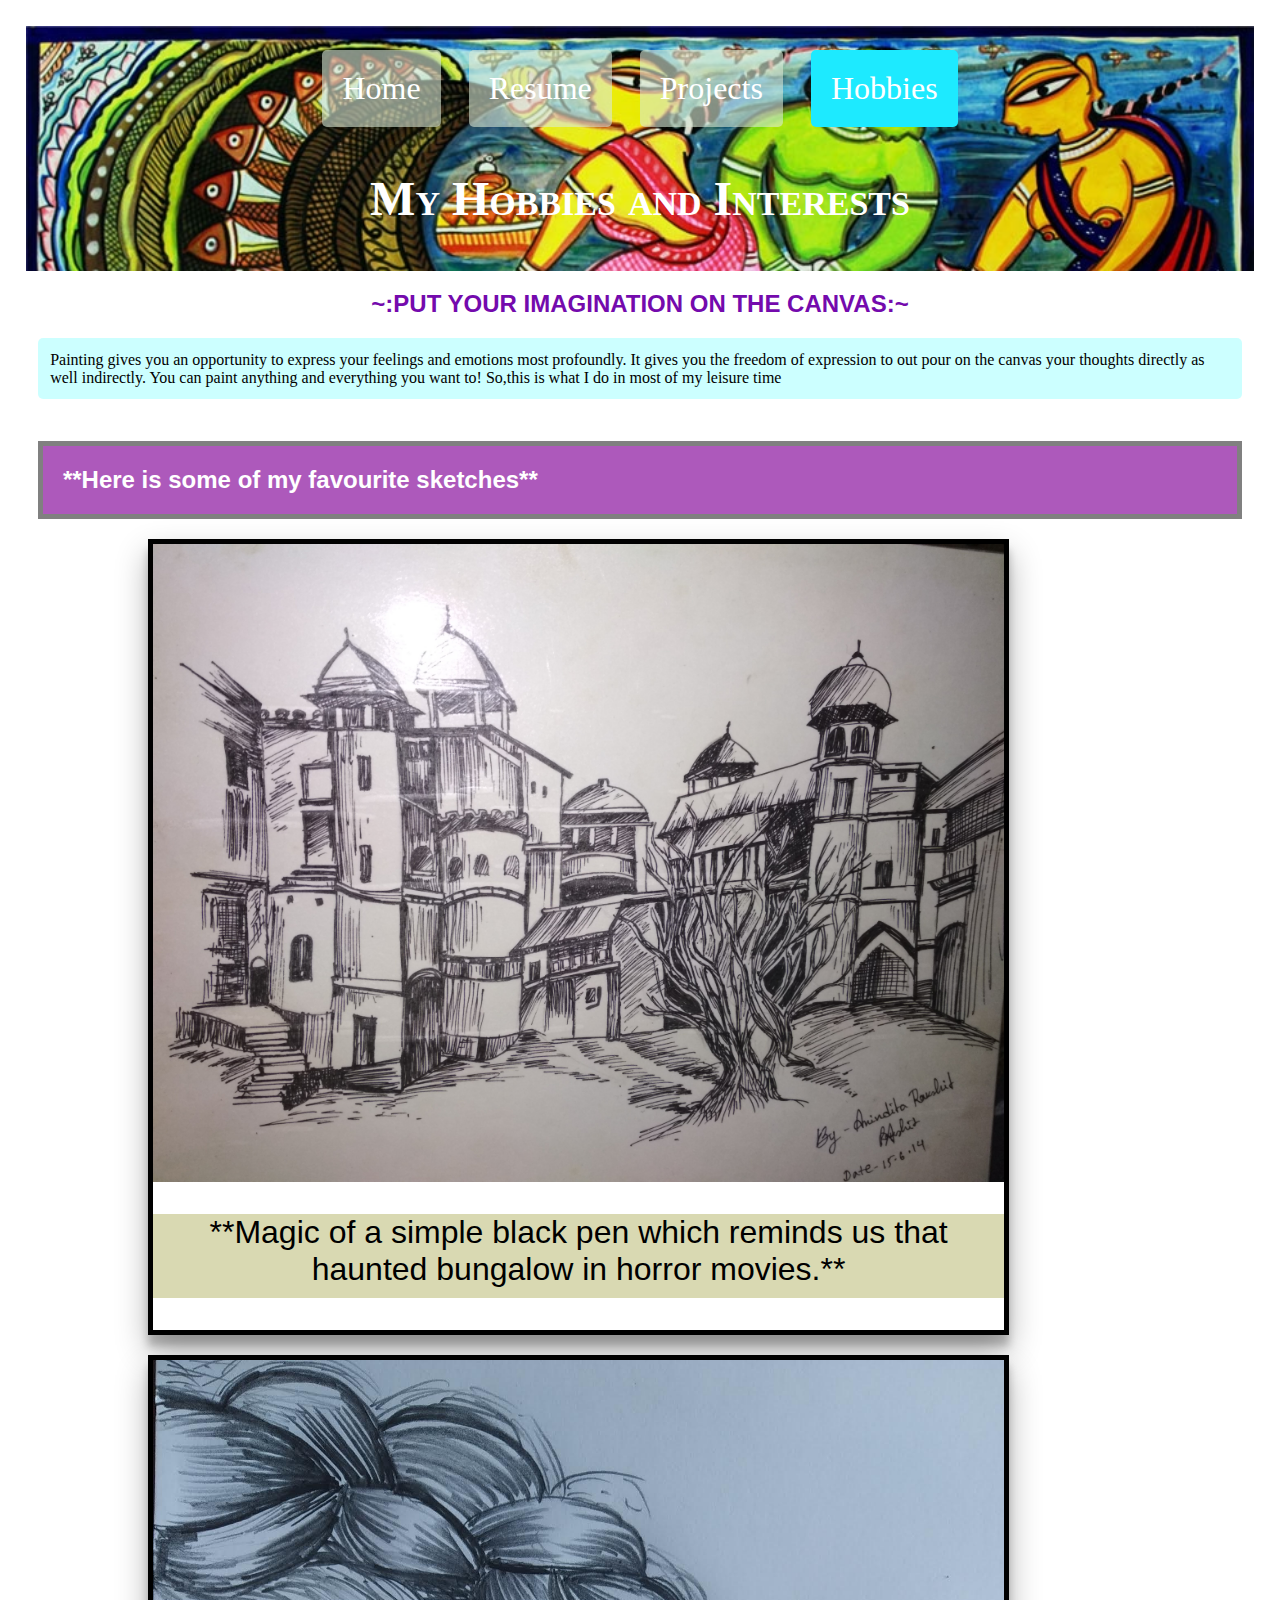
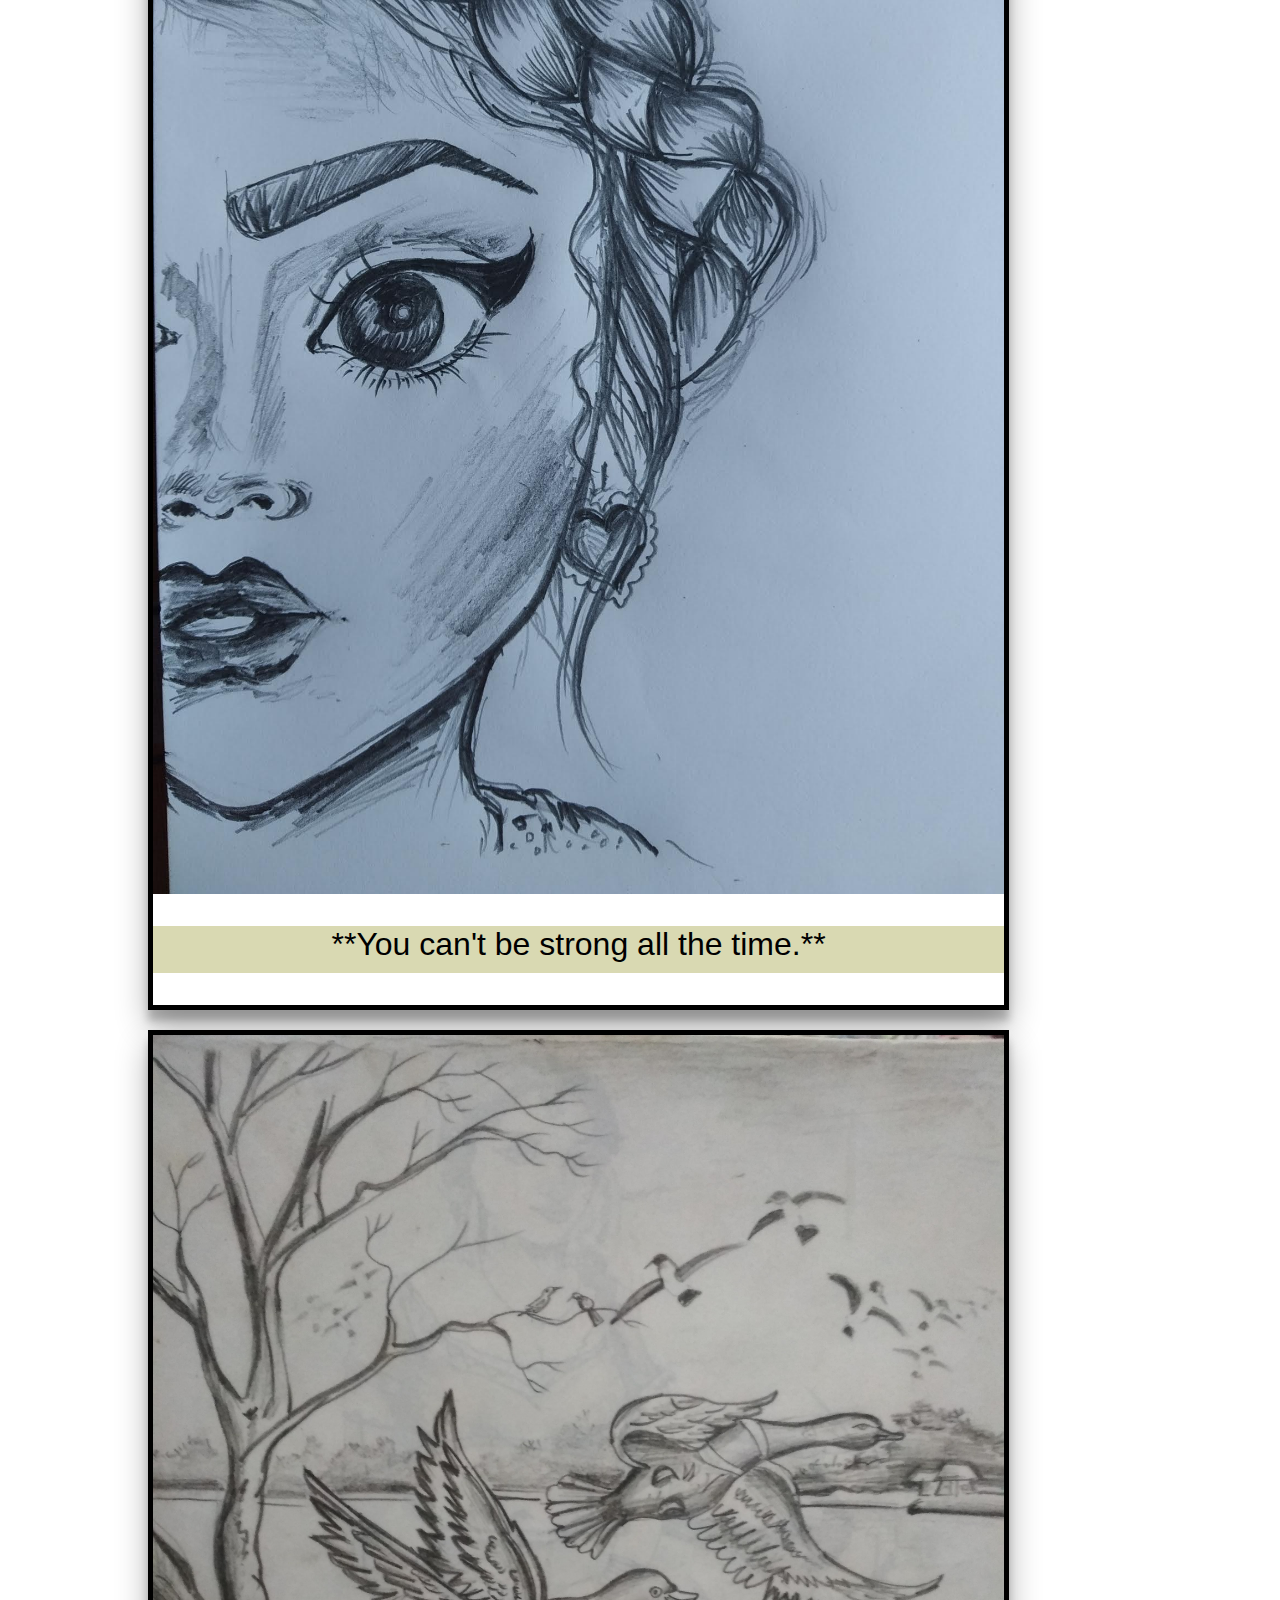
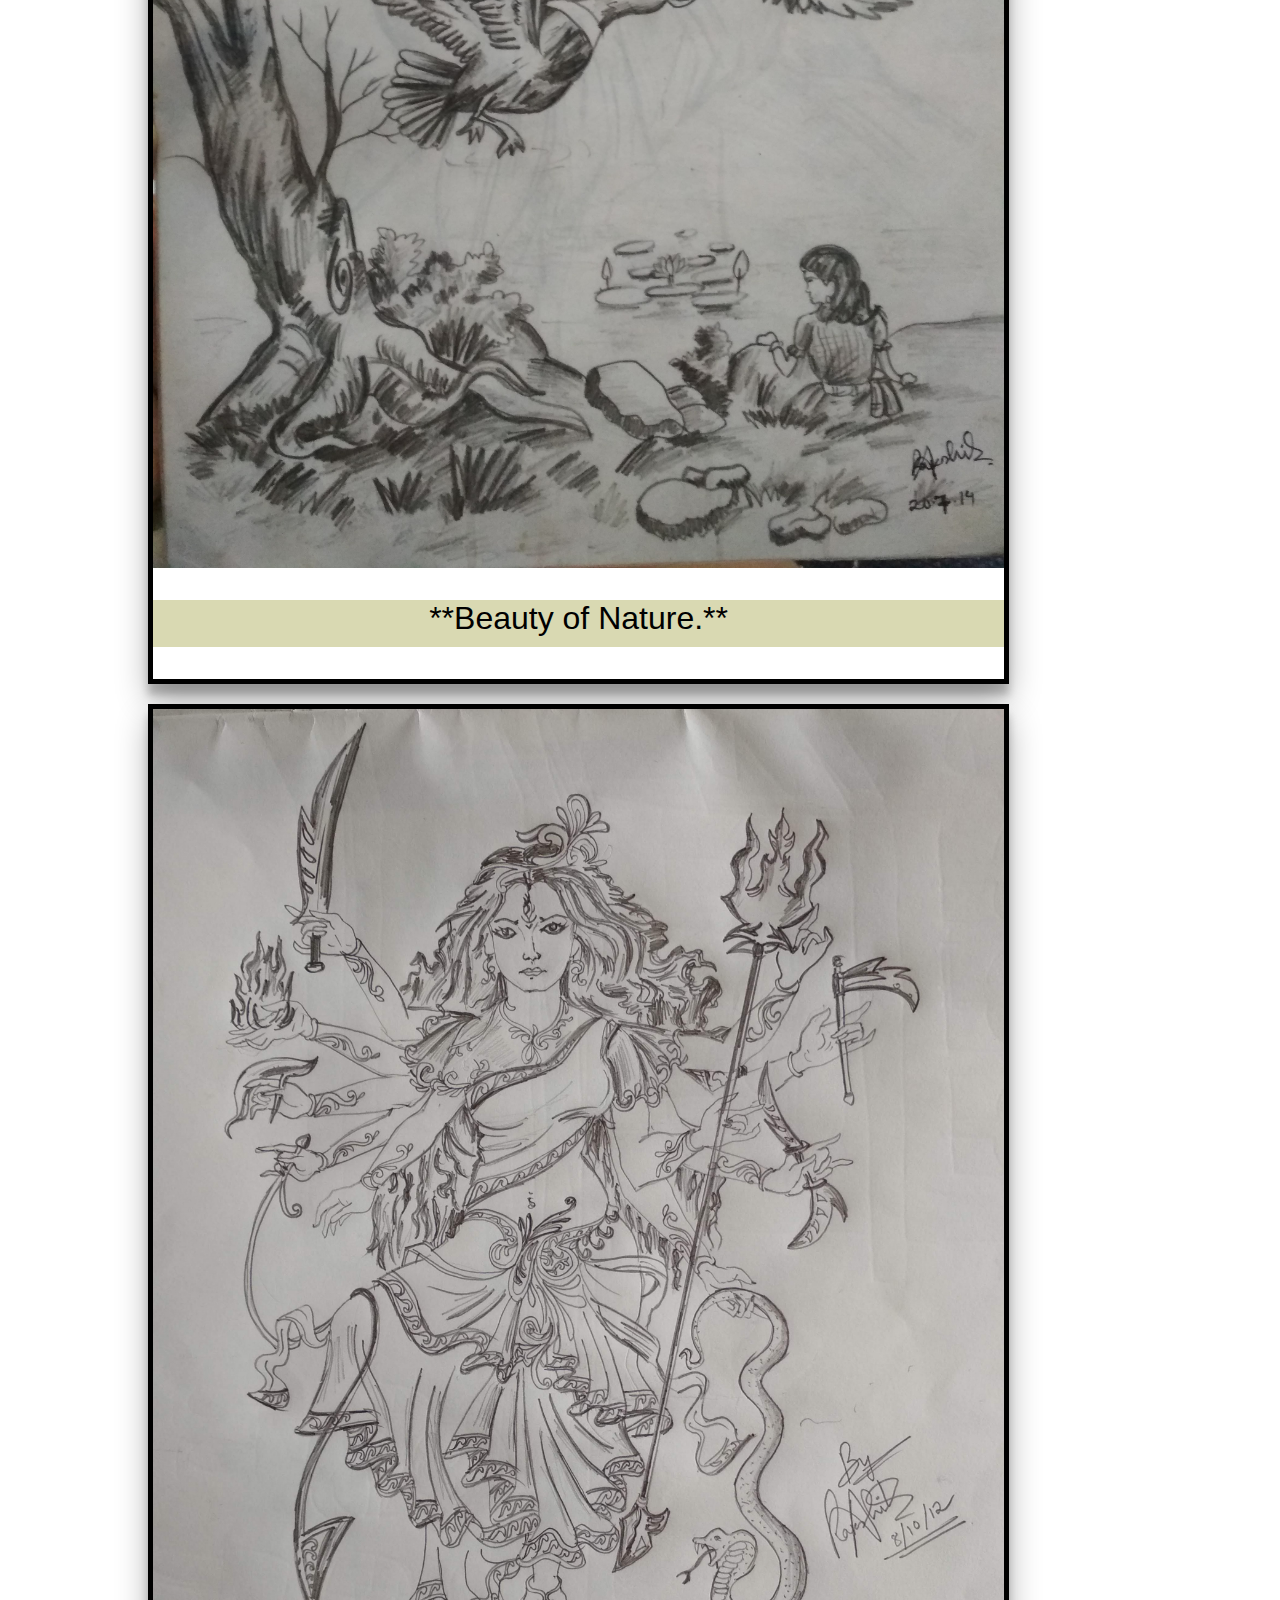
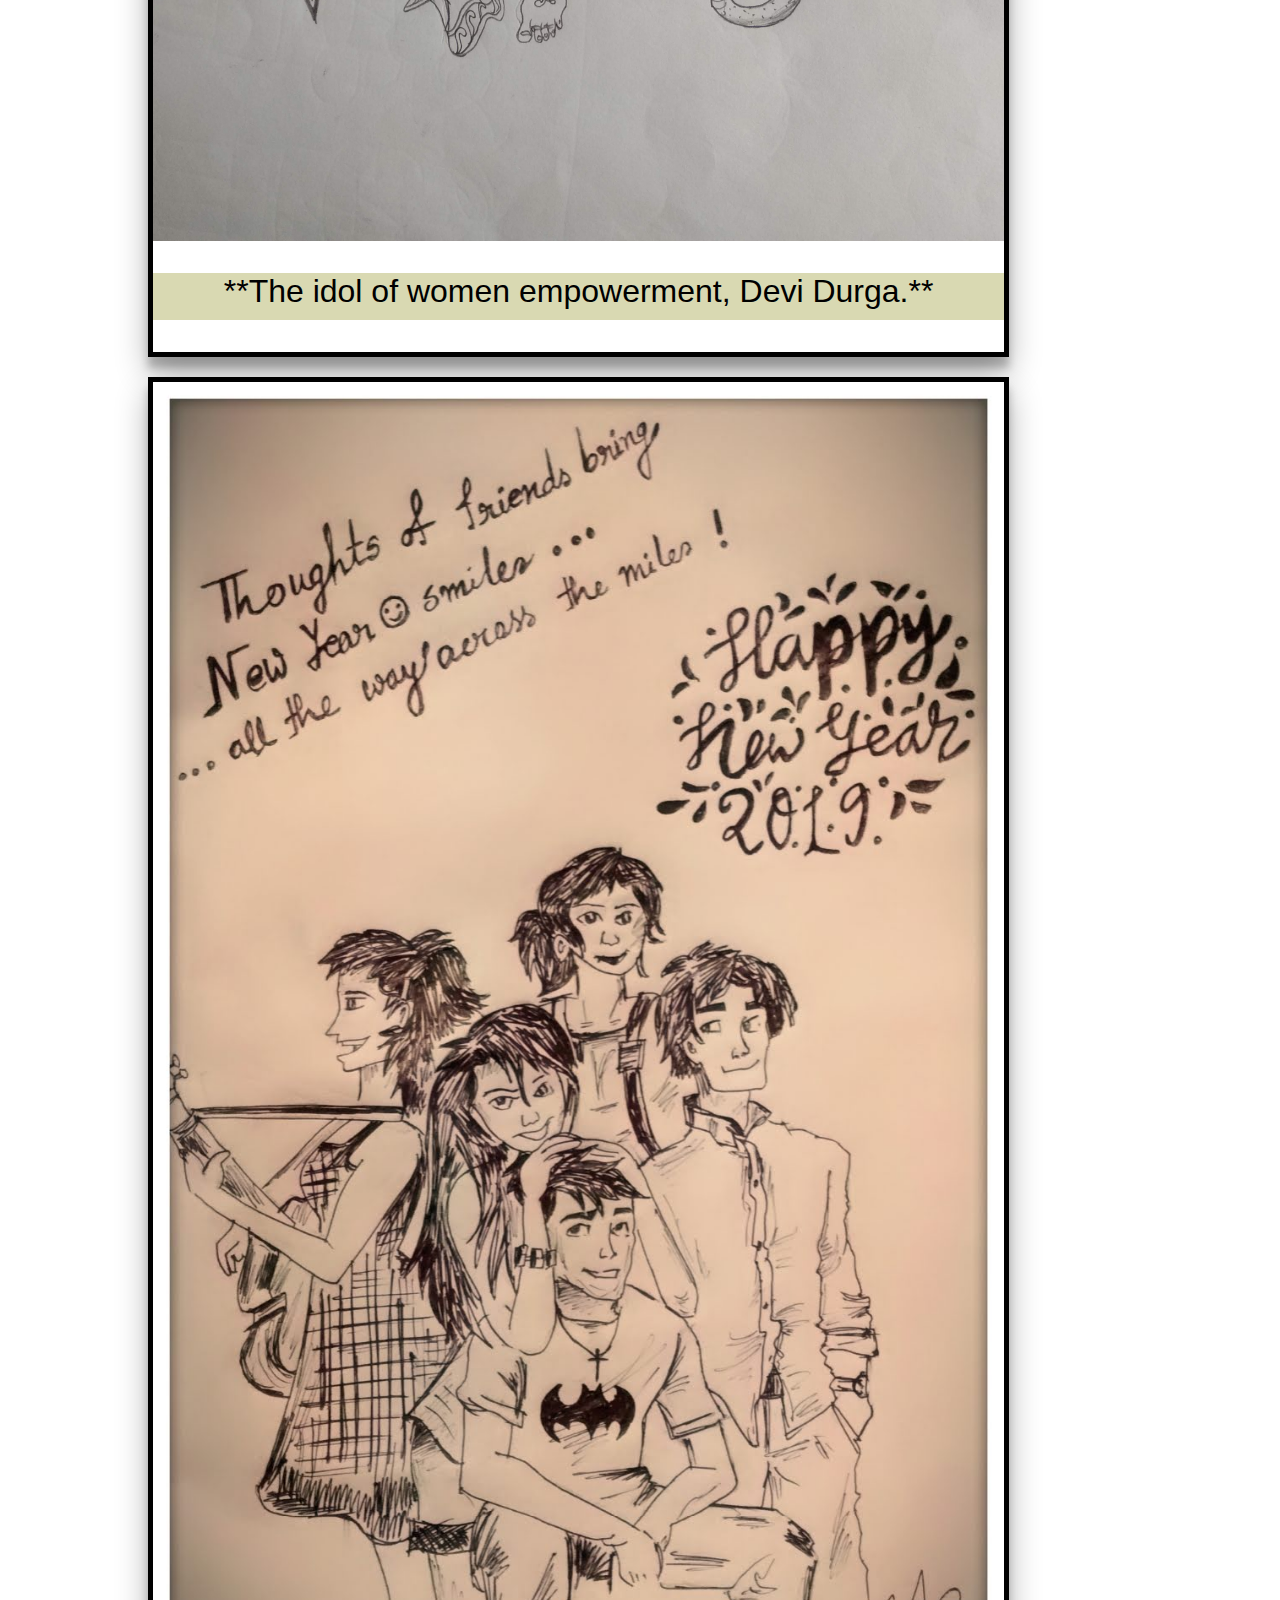
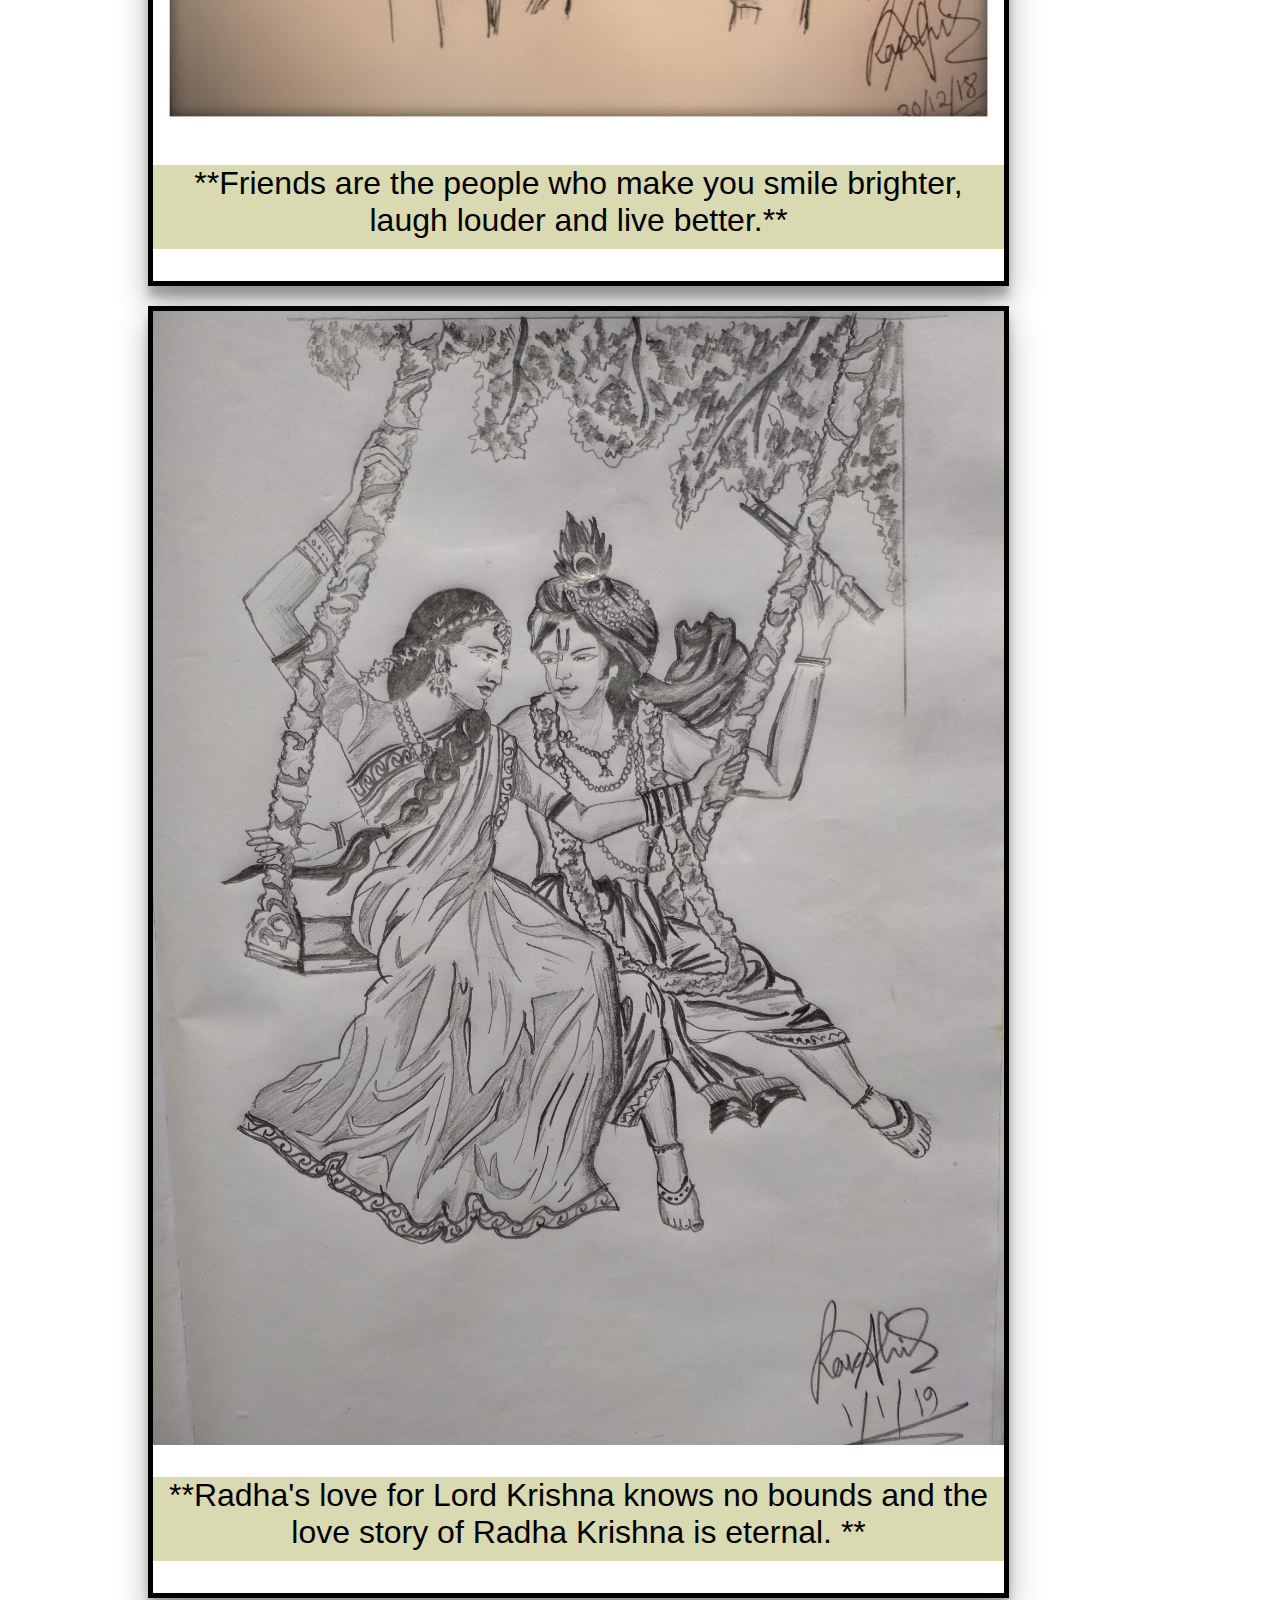
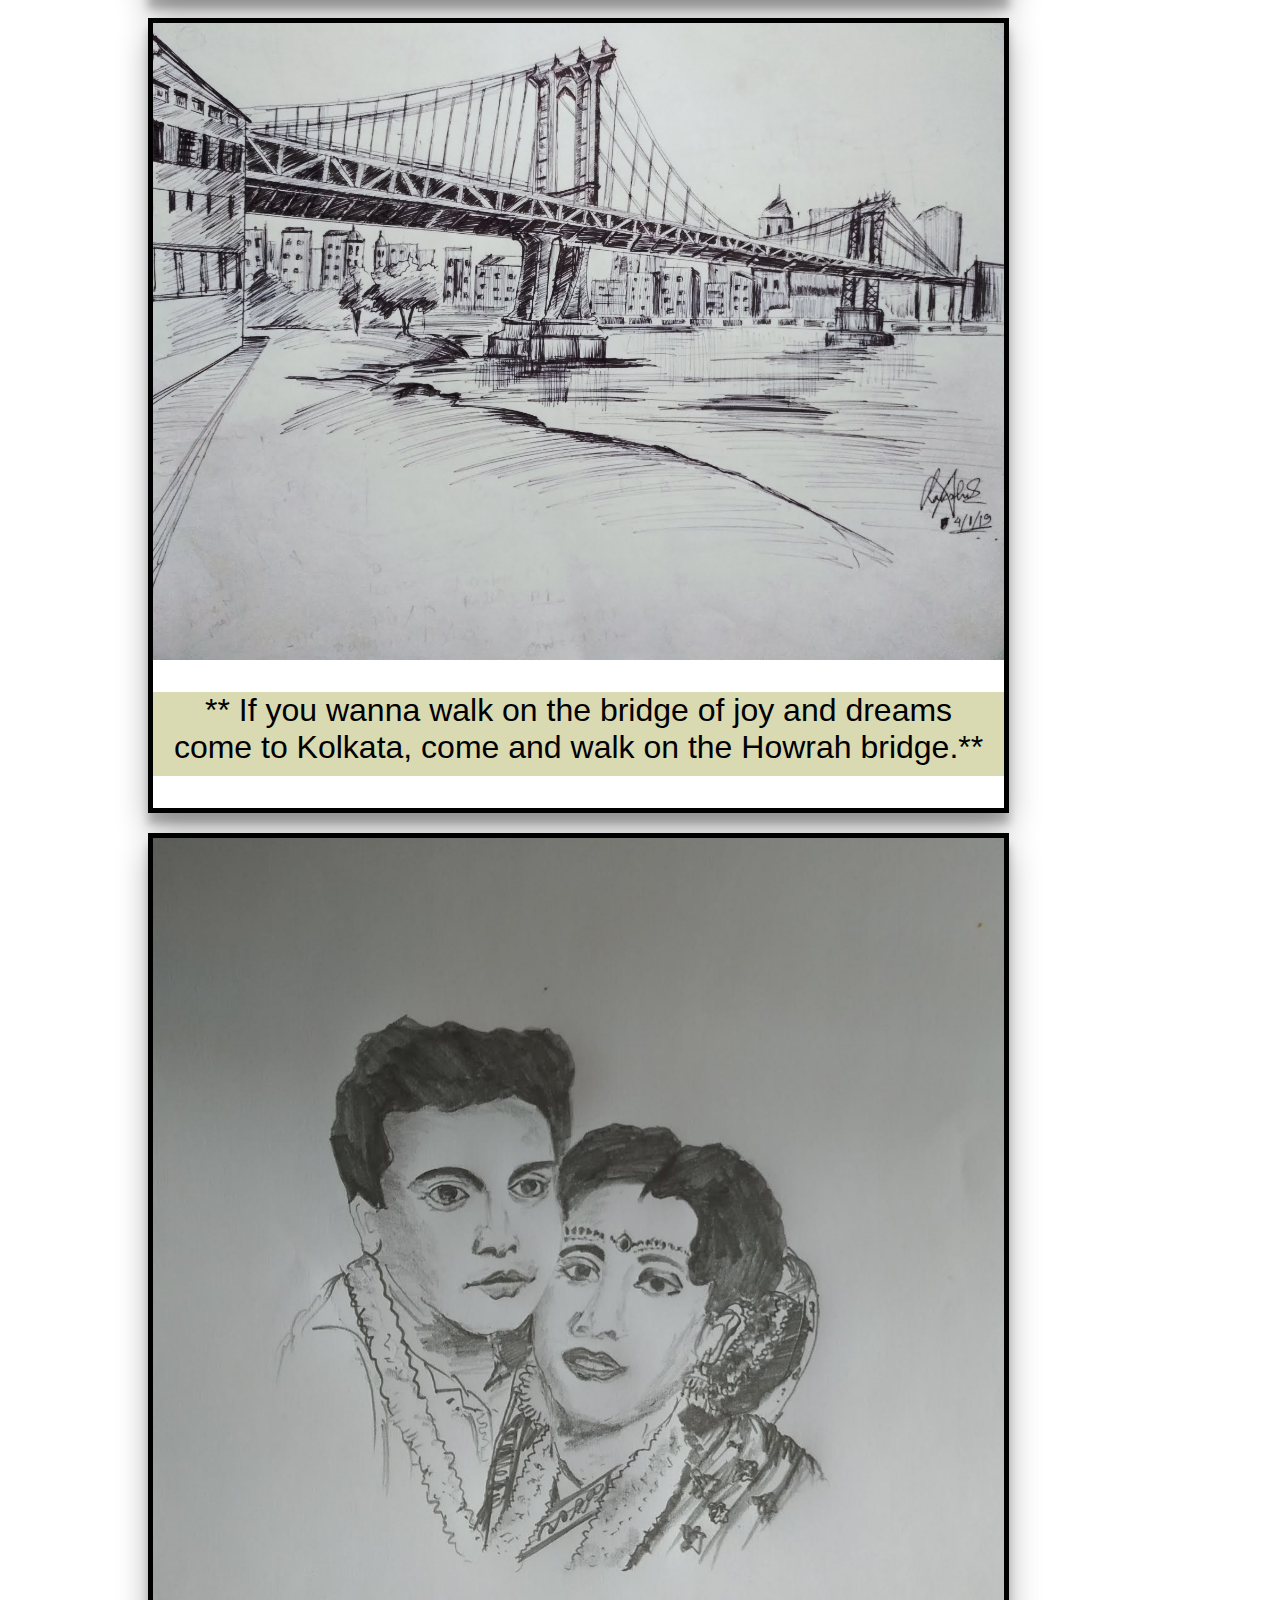
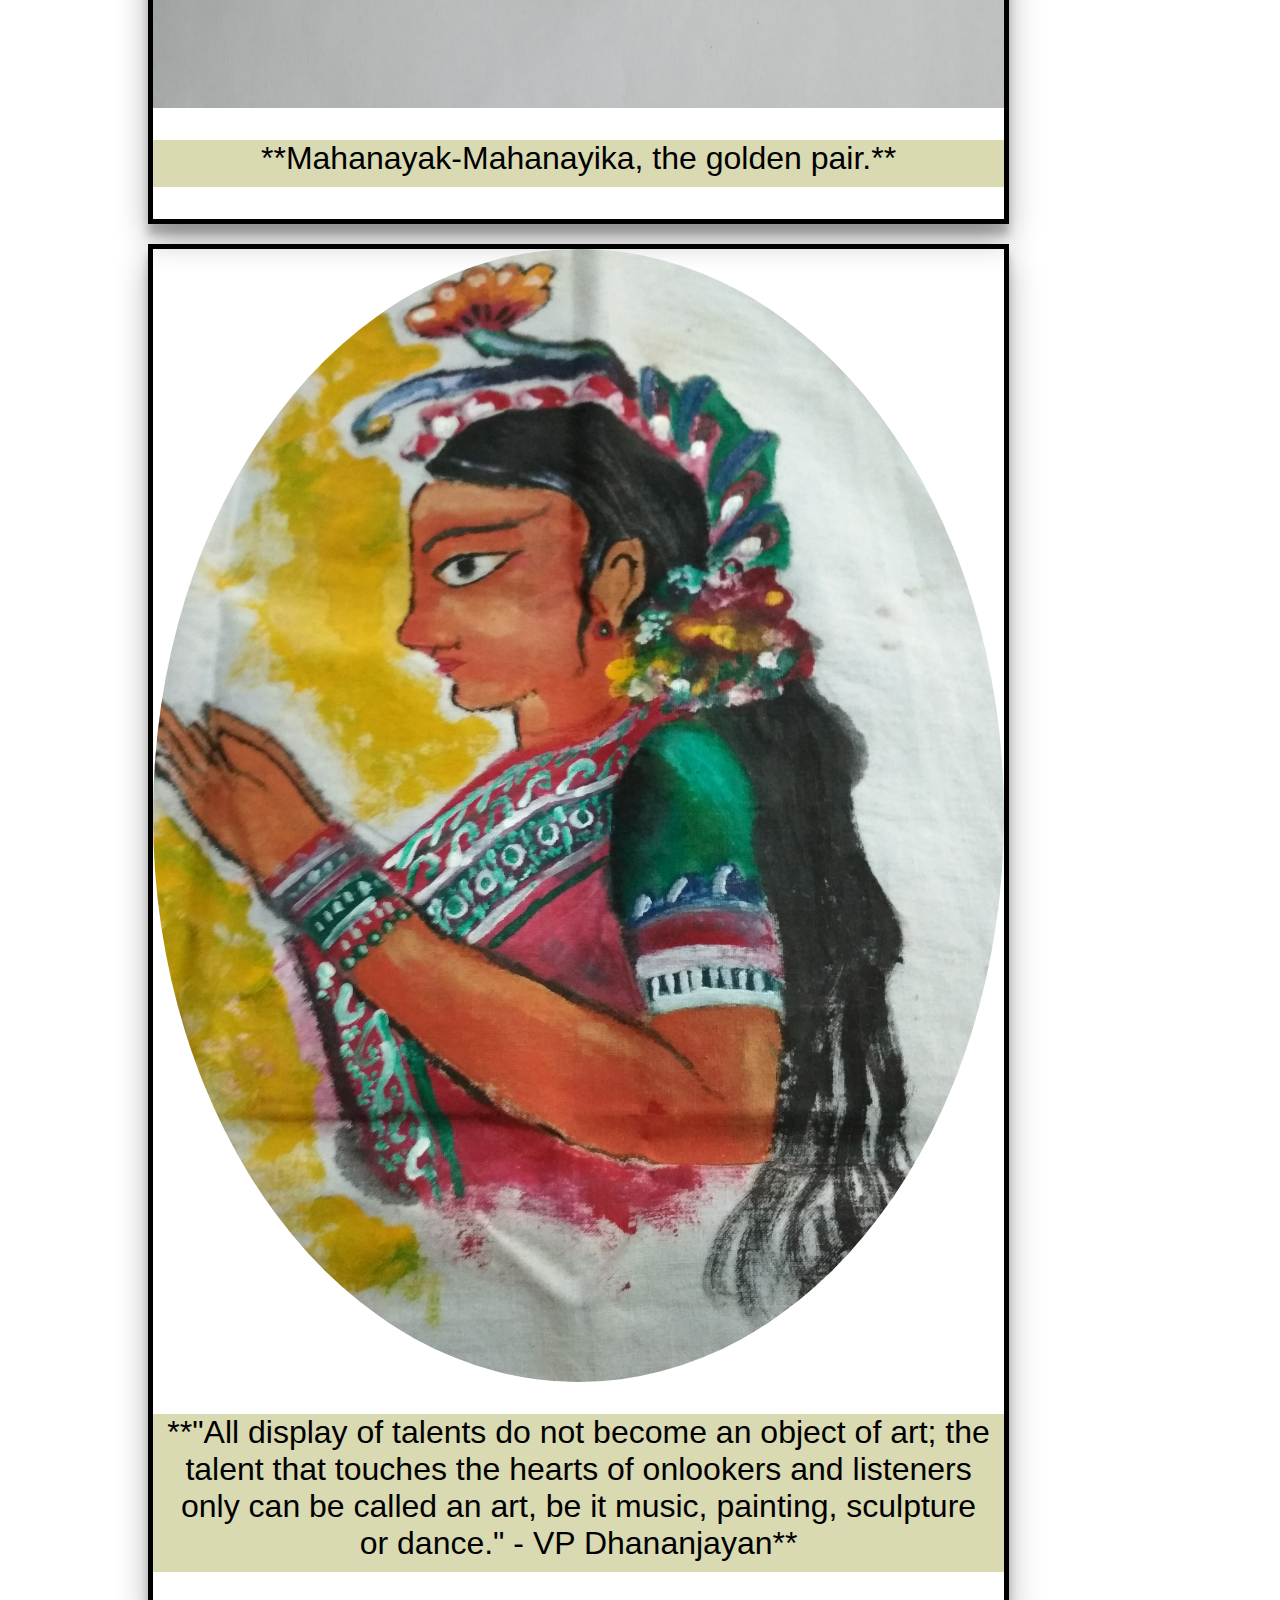
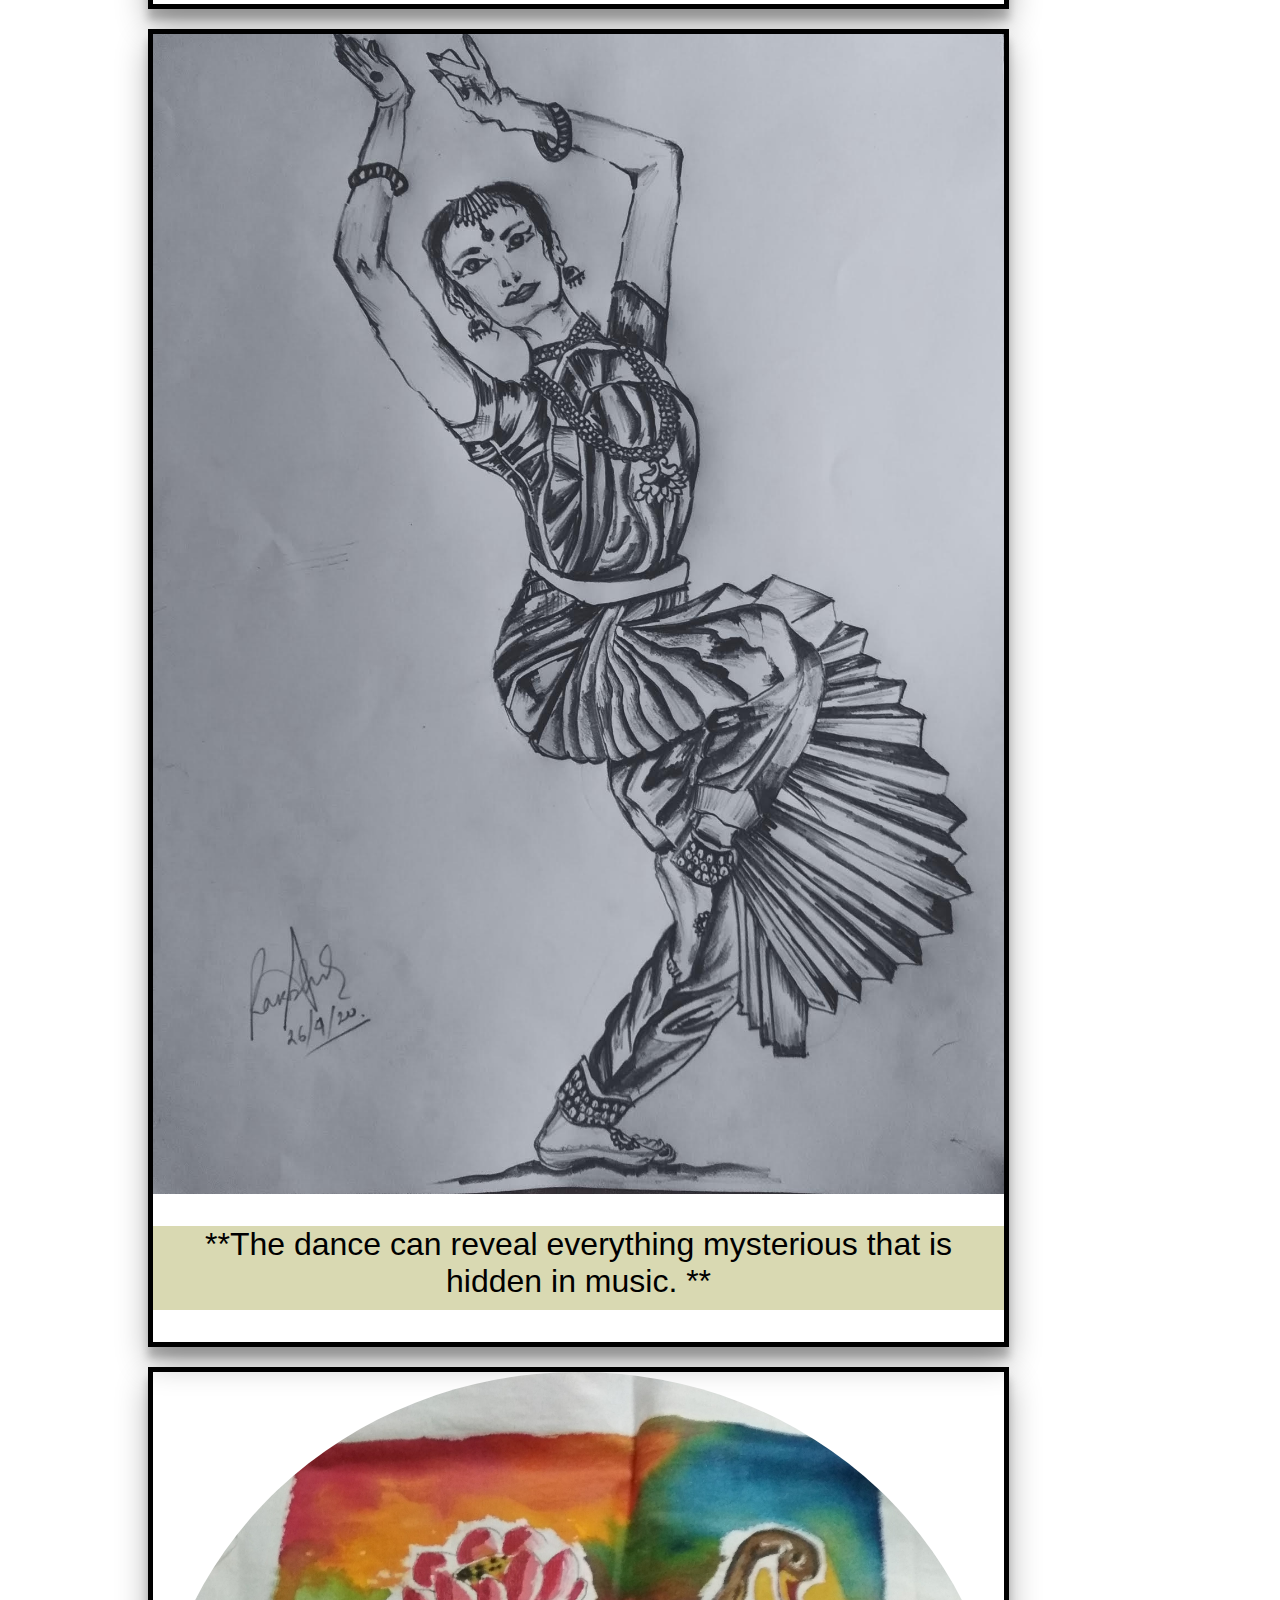
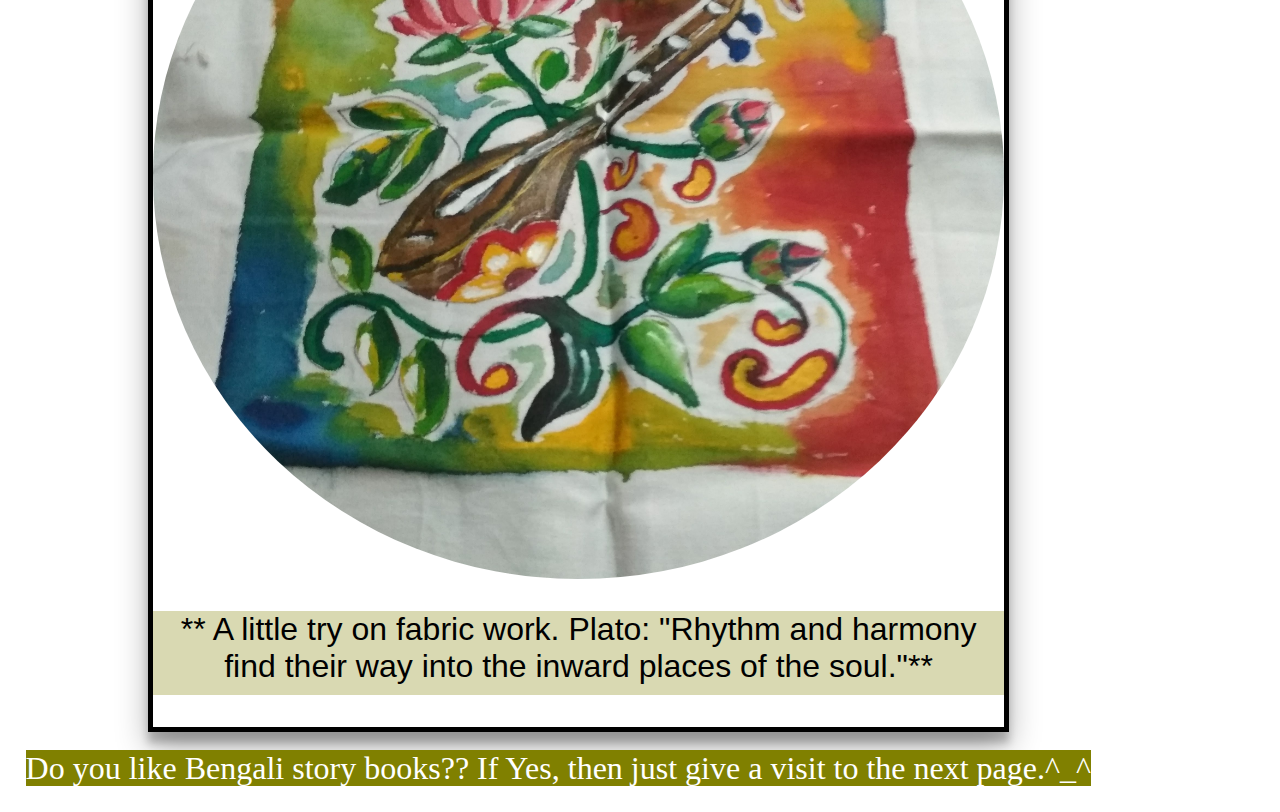
<file: hobby.html>
<!doctype html>

<html lang="eng">

<head>

	<title>My hobbies</title>

	<meta charset="utf-8" />

	<link rel="stylesheet" href="css/hobby.css">

</head>

<body>

	<header>

		<nav>

			<a href="index.html" >Home</a>

			<a href="resume.html" >Resume</a>

			<a href="project.html" >Projects</a>

			<a href="hobby.html" class="active" >Hobbies</a>

		</nav>

		<h1>My Hobbies and Interests</h1>

	</header>

	<main>

		<h2>~:Put your Imagination on the canvas:~</h2>

		<p id="description">Painting gives you an opportunity to express your feelings and emotions most profoundly.

		  It gives you the freedom of expression to out pour on the canvas your thoughts directly as well indirectly. You can paint anything and everything you want to! So,this is what I do in most of my leisure time</p>

		<br>

		<h3>**Here is some of my favourite sketches**</h3>

		<section class="card">

		<img src="Images/img1.jpg" />

		<p> **Magic of a simple black pen which reminds us that haunted bungalow in horror movies.** </p>

		</section>

		<section class="card">

		<img src="Images/img8.jpg">

		<p>**You can't be strong all the time.**</p>

		</section>

		<section class="card">

		<img src="Images/img2.jpg" />

		<p>**Beauty of Nature.** </p>

		</section>

		<section class="card">

		<img src="Images/img3.jpg" />

		<p>**The idol of women empowerment, Devi Durga.**</p>

		</section>

		<section class="card">

		<img src="Images/img4.jpg" />

		<p>**Friends are the people who make you smile brighter, laugh louder and live better.**</p>

		</section>

		<section class="card">

		<img src="Images/img5.jpg" />

		<p>**Radha's love for Lord Krishna knows no bounds and the love story of Radha Krishna is eternal. ** </p>

		</section>

		<section class="card">

		<img src="Images/img6.jpg" />

		<p>** If you wanna walk on the bridge of joy and dreams come to Kolkata, come and walk on the Howrah bridge.** </p>

		</section>

		<section class="card">

		<img src="Images/img7.jpg"/>

		<p>**Mahanayak-Mahanayika, the golden pair.**</p>

		</section>

		<section class="card" id="fabric">

			<img src="Images/fabric1.jpg">

			<p>**"All display of talents do not become an object of art; the talent that touches the hearts of onlookers and listeners only can be called an art, be it music, painting, sculpture or dance."

			- VP Dhananjayan**</p>

		</section>

		<section class="card">

			<img src="Images/img9.jpg">

			<p>**The dance can reveal everything mysterious that is hidden in music. **</p>

		</section>

		<section class="card" id="fabric1">

			<img src="Images/fabric2.jpg">

			<p>** A little try on fabric work.
 
			Plato: "Rhythm and harmony find their way into the inward places of the soul."**</p>

		</section>

		</main>
		<br>

		<footer>

			<a href="story.html">Do you like Bengali story books?? If Yes, then just give a visit to the next page.^_^

		</footer>

</body>

</html>
</file>
<file: css/hobby.css>
body

{

	padding:1%;

	margin:1%;

}

header

{

	background-image:url("../Images/art.jpg");

	background-color:#c0c0c0;

	background-repeat:no-repeat;

	background-size:100%;
	padding:1%;

}

nav

{

	text-align: center;

}

nav a

{

	background-color: rgba(218,234,213,0.6);

	color:#ffffff;

	display:inline-block;

	padding:20px;

	margin:1%;

	text-decoration:none;

	border-radius: 5px;

	font-size:200%;

}

.active

{

	background-color: #1deaff;

}

h1

{

	font-variant:small-caps;

	font-size:300%;

	color:#ffffff;

	text-align: center;

}

h2

{

	font-size:150%;

	font-family: Italic,sans-serif;

	text-transform: uppercase;

	text-align: center;

	color:#740AAD;

}

h3

{
	font-size:150%;

	font-family:sans-serif;

	padding:20px;

	border:5px solid grey;

	background-color: #AD59BB;

	color:#ffffff;

	margin:1%;

}

#description

{

	background-color: rgba(0,255,255,0.2);

	padding:1%;

	margin:1%;

	border-radius:5px;

}

.card
 {

         box-shadow: 0 15px 30px rgba(0,0,0,0.30), 0 11px 8px rgba(0,0,0,0.22);

         width: 70%;

         box-sizing: border-box;

         border:5px solid black;

         transition-duration: 2s;

	 transition-property:width;
	 transition-timing-function:linear;
         margin-top:20px;

         margin-left:10%;

         margin-right:10%;

      }

      .card > img
 {

         display: block;

         max-width: 100%;

         height: auto;

         margin: 0px;

      }

      .card > p
 {

         font-family: sans-serif;

         padding: 0px 10px 10px 10px;

         text-align: center;

         background-color:rgba(128,128,0,0.3);

         font-size:200%;

      }

      .card:hover
 {

         box-shadow: 0 18px 36px rgba(0,0,0,0.30), 0 14px 11px rgba(0,0,0,0.22);

         width: 40%;

      }

     #fabric img

     {

      	border-radius:50%;

      }

      #fabric1 img

      {

      	border-radius:50%;

      	}

footer a

{

	text-decoration:none;

	color:#ffffff;

	background-color: rgba(128,128,0,1);

	font-size:200%;

}
</file>
